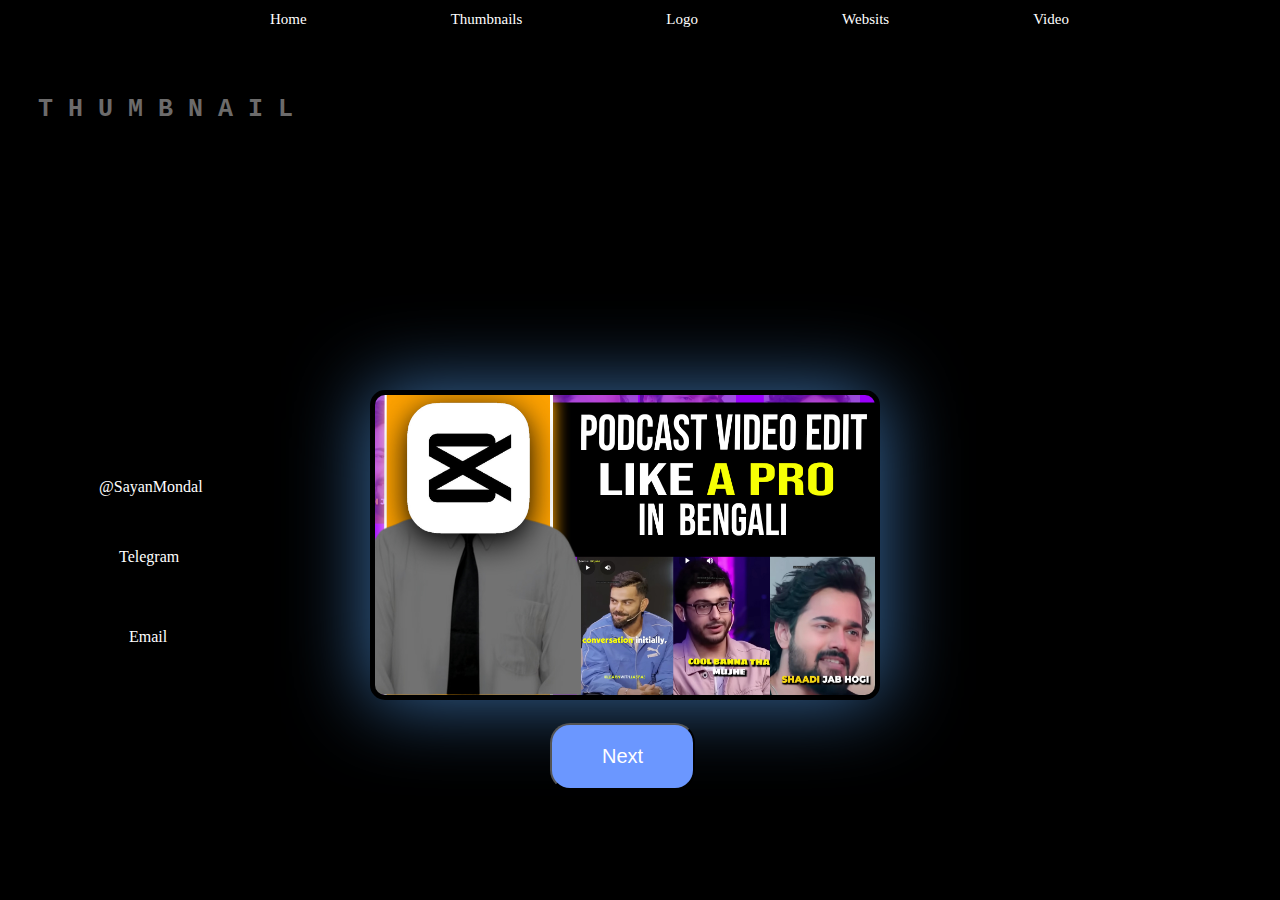
<file: index.html>
<!DOCTYPE html>
<html lang="en">
<head>
    <meta charset="UTF-8">
    <meta name="viewport" content="width=device-width, initial-scale=1">
    <title>day81</title>
    <link rel="stylesheet" href="style.css">
</head>
<header>

  
</header>

<body>




  <img class="img" src="img.jpg" alt="image" >
  
 <a href="https://www.instagram.com/sayan____03/?utm_source=ig_web_button_share_sheet">
 
  <p class="p1">@SayanMondal </p> </a>
  

    <a href="http://t.me/SayanMondal1100">
      <p class="p2">Telegram </p> </a>
  
      <a href="mailto:offiialsayan418@gmail.com">
        <p class="p3">Email </p></a>
    
     
  
    </img>
    
  
  <a href="next.html"> 
    <button class="btn">Next</button>
</a>




<h1 class="name"><pre>T H U M B N A I L</pre> </h1>


<div class="navbar">
<a href="#"  class="nav" id="Home">Home</a>
  <a href="#"   class="nav"  id="Thumbnails">Thumbnails</a>
<a href="#"     class="nav" id="Logo">Logo</a>
<a href="#"     class="nav"  id="Website">Websits</a>
<a href="#"     class="nav"  id="video">Video</a>



</div>
<br>






</body>
</html>
</file>
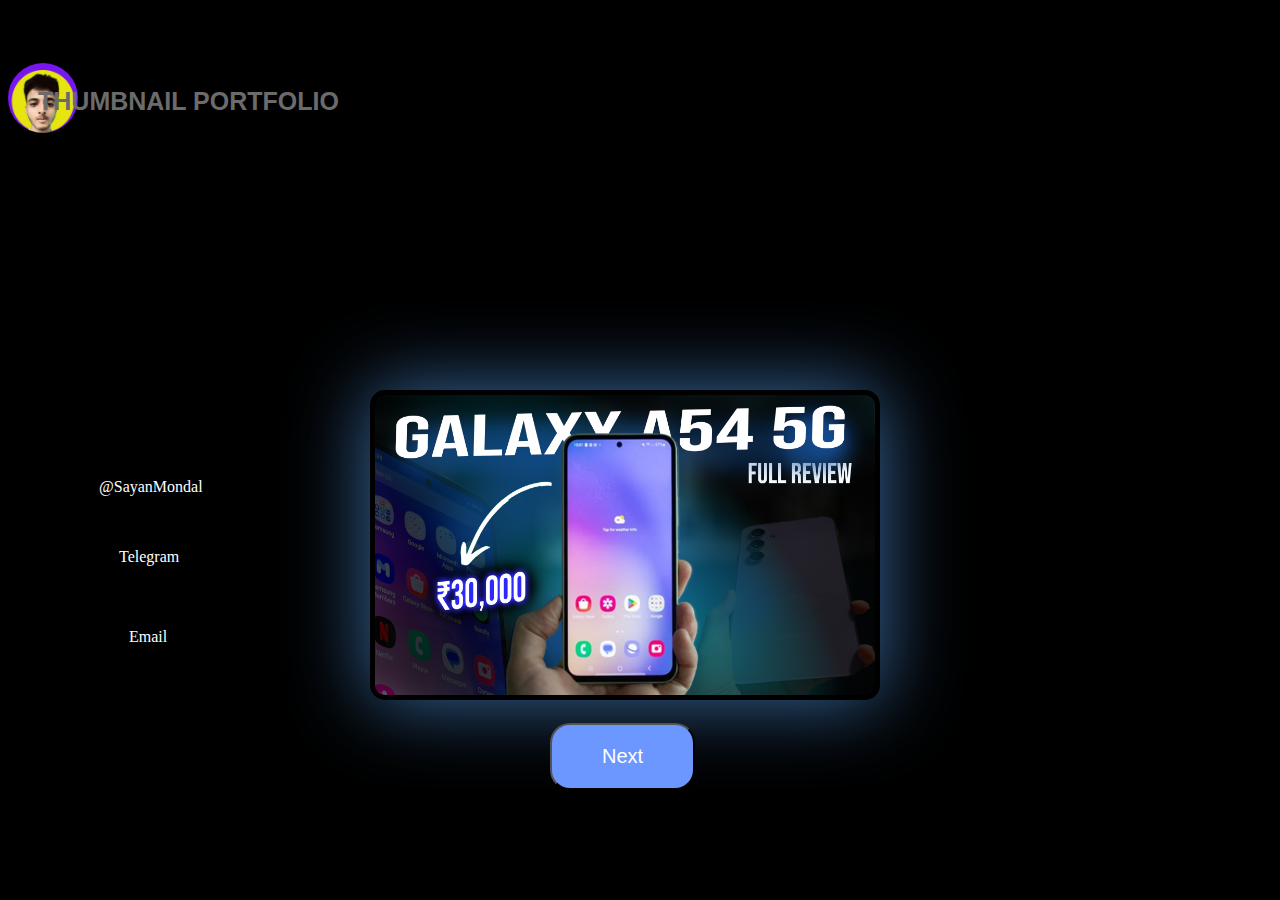
<file: next.html>
<!DOCTYPE html>
<html lang="en">
<head>
    <meta charset="UTF-8">
    <meta name="viewport" content="width=device-width, initial-scale=1.0">
    <title>day81</title>
    <link rel="stylesheet" href="style.css">
</head>
<body>
  
   <img class="img" src="img2.jpg" alt="image" ><h1 class="name">THUMBNAIL PORTFOLIO</h1>
   <a href="https://www.instagram.com/sayan____03/?utm_source=ig_web_button_share_sheet">
    <p class="p1">@SayanMondal </p> </a>

    <a href="http://t.me/SayanMondal1100">
        <p class="p2">Telegram </p> </a>

        <a href="mailto:offiialsayan418@gmail.com">
            <p class="p3">Email </p></a>
    
            




</img>
   <a href="page3.html"> <button class="btn">Next</button></a>




   <a href="index.html"><img src="logo.png" id="logo"></a>








</body>
</html>
</file>
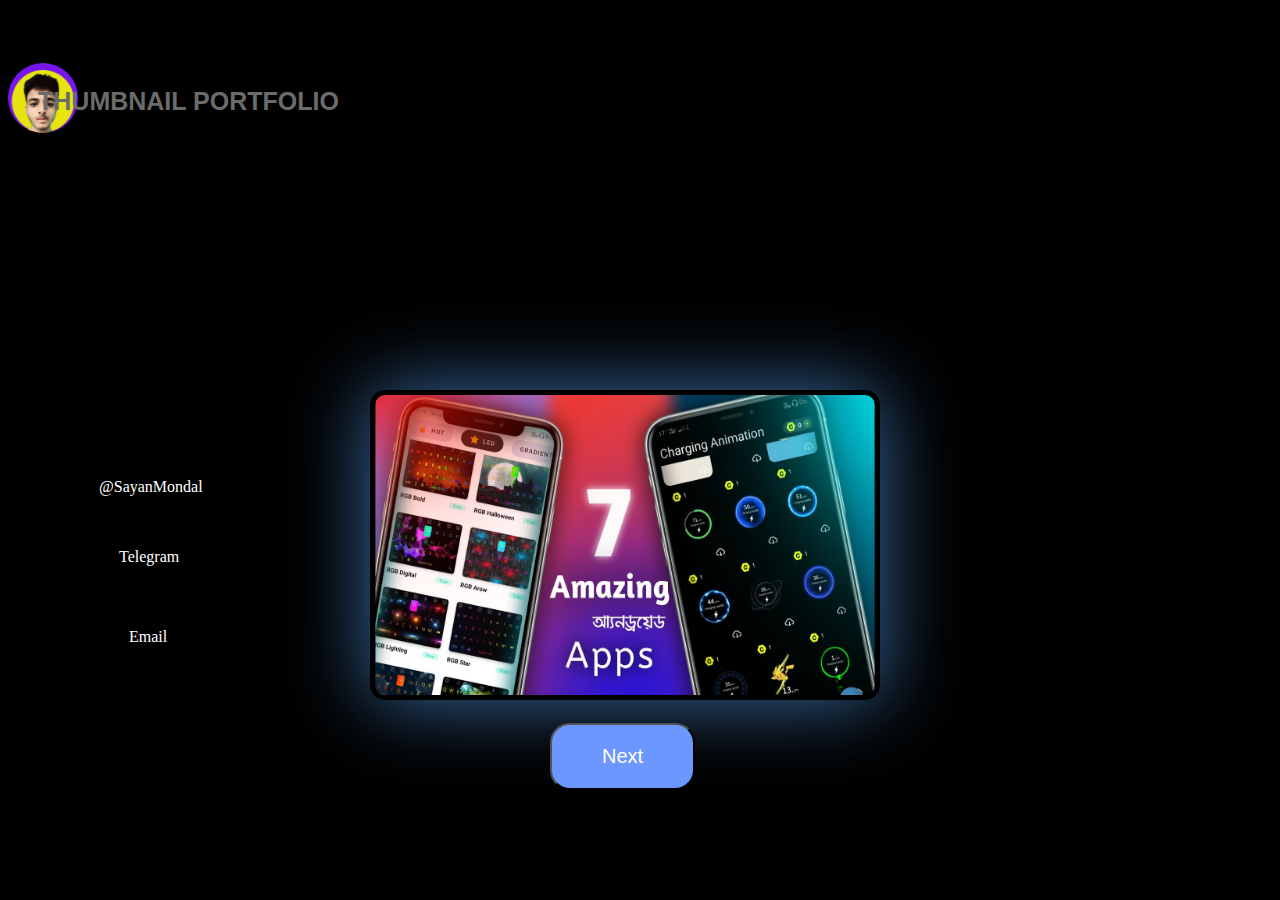
<file: page3.html>
<!DOCTYPE html>
<html lang="en">
<head>
    <meta charset="UTF-8">
    <meta name="viewport" content="width=device-width, initial-scale=1.0">
    <title>day81</title>
    <link rel="stylesheet" href="style.css">
</head>
<body>
  
   <div>
 <img class="img" src="img3.jpg" alt="image" >
  <h1 class="name">THUMBNAIL PORTFOLIO</h1>
  <a href="https://www.instagram.com/sayan____03/?utm_source=ig_web_button_share_sheet">
    <p class="p1">@SayanMondal </p> </a>

    <a href="http://t.me/SayanMondal1100">
      <p class="p2">Telegram </p> </a>


      <a href="mailto:offiialsayan418@gmail.com">
        <p class="p3">Email </p></a>
    



</img>
    
  


  <a href="index.html"> 
    <button class="btn">Next</button>
</a>

</div> 


<a href="index.html"><img src="logo.png" id="logo"></a>






</body>
</html>
</file>
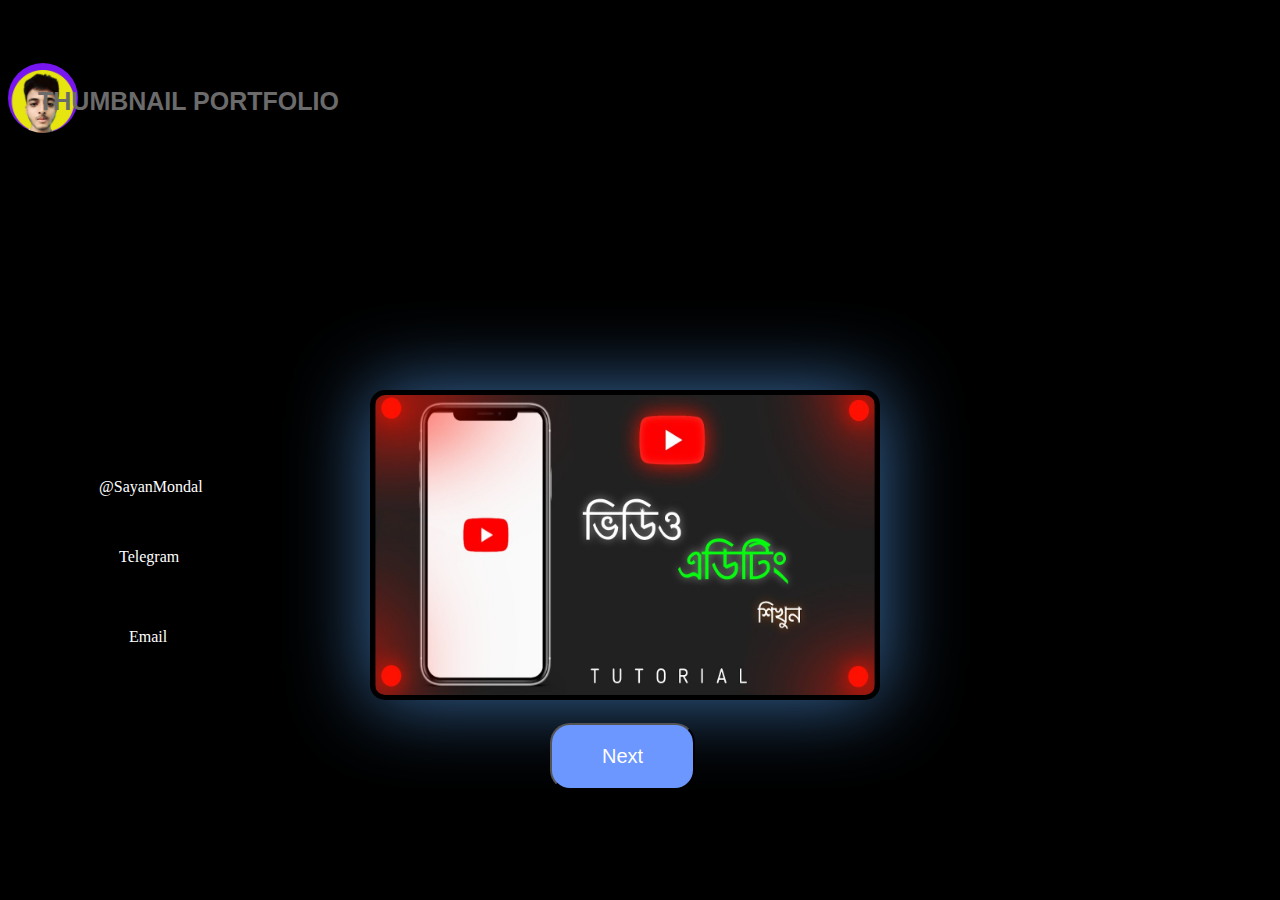
<file: page4.html>
<!DOCTYPE html>
<html lang="en">
<head>
    <meta charset="UTF-8">
    <meta name="viewport" content="width=device-width, initial-scale=1.0">
    <title>day81</title>
    <link rel="stylesheet" href="style.css">
</head>
<body>
  
   <div>
 <img class="img" src="img4.jpg" alt="image" >
  <h1 class="name">THUMBNAIL PORTFOLIO</h1>
  <a href="https://www.instagram.com/sayan____03/?utm_source=ig_web_button_share_sheet">
    <p class="p1">@SayanMondal </p> </a>

    <a href="http://t.me/SayanMondal1100">
      <p class="p2">Telegram </p> </a>


      <a href="mailto:offiialsayan418@gmail.com">
        <p class="p3">Email </p></a>
    



</img>
    
  


  <a href="index.html"> 
    <button class="btn">Next</button>
</a>

</div> 


<a href="index.html"><img src="logo.png" id="logo"></a>






</body>
</html>
</file>
<file: style.css>
html{
  background-color: black;
scroll-behavior: smooth;
margin-bottom:0


}



.img{
    width: 500px;
    height: 300px;
    position: absolute;
    left: 370px;
    bottom: 200px;
    background-color: rgb(0, 0, 0);
    border-style: solid;
 border-width: 3px;
 border-color: rgb(0, 0, 0);
 padding-bottom: 2px;
 padding-top: 2px;
padding-left: 2px;
padding-right: 2px;
box-shadow: rgba(72, 135, 202, 0.8) 0 0 80px 1px;
color: white;
border-radius: 15px;
animation: glow 1s infinite alternate;
}
.btn{
    font-size: 20px;
   border-radius: 20px;
    background-color: rgb(107, 151, 255); 
    color: white;
   position: absolute;
   bottom: 110px;
   left:550px ;
   padding: 20px 50px 20px 50px

}

.btn{
    cursor: pointer;
    
    animation: glow 1s infinite alternate;

}

/* @keyframes glow {
    from {
      box-shadow: 0 0 10px -10px #0400ff;
    }
    to {
      box-shadow: 0 0 10px 10px #00bfff;
    }
  }
*/
  
  
  
  .name{
    
    color: rgb(108, 107, 107);
position: relative;
bottom: -70px;    
left: 30px;
    
    font-size: 25px;
    
         font-family: sans-serif;     

 }








 
.p1{
    color: rgb(255, 255, 255);
    position: fixed;
    left: 80px;
    bottom: 380px;

background-color: rgb(0, 0, 0);
    border-width: 10px;
    border-color: rgb(255, 255, 255);
    padding: 8px 19px 8px 19px ;
    border-radius: 10px;
    animation: glows 2s infinite alternate;


}

@keyframes glows {
    from {
      box-shadow: 0 0 10px -10px #0400ff;
    }
    to {
      box-shadow: 0 0 10px 10px #2023ff;
    }
  }
.p2{
  color: rgb(255, 255, 255);
  position: fixed;
  left: 100px;
  bottom: 310px;

background-color: rgb(0, 0, 0);
  border-width: 10px;
  border-color: rgb(255, 255, 255);
  padding: 8px 19px 8px 19px ;
  border-radius: 10px;
  animation: glo 2s infinite alternate;



}


@keyframes glo {
  from {
    box-shadow: 0 0 10px -10px #0400ff;
  }
  to {
    box-shadow: 0 0 10px 10px #ff0000;
  }
}



#logo{
  width: 70px;
  height: 70px;
  border-radius: 50px;
cursor: pointer;

}


  



.p3{
  color: rgb(255, 255, 255);
  position: fixed;
  left: 110px;
  bottom: 230px;

background-color: rgb(0, 0, 0);
  border-width: 10px;
  border-color: rgb(255, 255, 255);
  padding: 8px 19px 8px 19px ;
  border-radius: 10px;
  animation: gl 2s infinite alternate;
  
}


@keyframes gl{ 
  from {
    box-shadow: 0 0 10px -10px #0400ff;
  }
  to {
    box-shadow: 0 0 10px 10px #00ff33;
  }

}

.vd{

width: 300px;
height: 300px;
position:relative;
bottom: -800px;
padding: 3px 3px 3px 3px;
border-radius: 10px;
right: -200px;
text-align: center;
box-shadow:rgba(72, 135, 202, 0.8) 0 0 90px 33px;




}
.navbar {
  color: white;
  position: absolute;
  top: 10px;
  justify-content: space-between;
  left: 200px;
}

.nav {
color: white;
font-size: 15px;
justify-content: space-between;
margin: 70px;
text-decoration: none;

}
</file>
